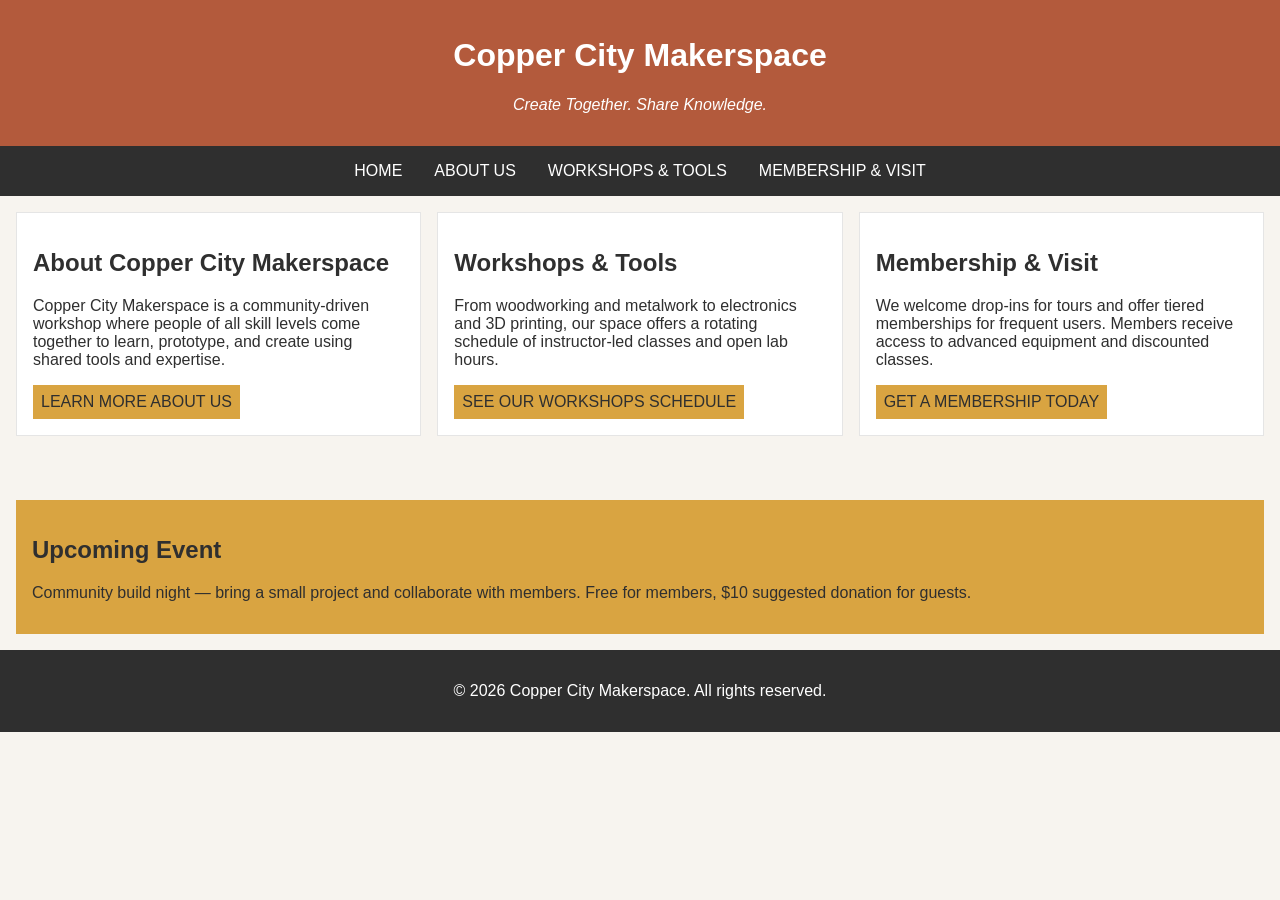
<file: index.html>
<!DOCTYPE html>
<html lang="en">
<head>
    <meta charset="UTF-8">
    <meta name="viewport" content="width=device-width, initial-scale=1.0">
    <link rel="stylesheet" href="styles.css">
    <title>Copper City Makerspace</title>
</head>
<body>
    <header>
        <h1>Copper City Makerspace</h1>
        <p>Create Together. Share Knowledge.</p>
    </header>
<nav>
    <ul>
        <li><a href="index.html">Home</a></li>
        <li><a href="about.html">About Us</a></li>
        <li><a href="workshops.html">Workshops & Tools</a></li>
        <li><a href="memberships.html">Membership & Visit</a></li>
    </ul>
</nav>
<main class="card-row" >
     <section id="about">
     <h2>About Copper City Makerspace</h2>
        <p>Copper City Makerspace is a community-driven workshop where people of all skill 
        levels come together to learn, prototype, and create using shared tools and expertise.</p>
        <a href="about.html">Learn more about us</a>
 </section>
 <section id="workshops">
        <h2>Workshops & Tools</h2>
        <p>From woodworking and metalwork to electronics and 3D printing, our space 
        offers a rotating schedule of instructor-led classes and open lab hours.</p>
        <a href="workshops.html">See our workshops schedule</a>
    </section>
     <section id="memberships">
        <h2>Membership & Visit</h2>
        <p>We welcome drop-ins for tours and offer tiered memberships for frequent users. 
        Members receive access to advanced equipment and discounted classes.</p>
        <a href="memberships.html">Get a membership today</a>
     </section>
</main>
<aside>
    <h2>Upcoming Event</h2>
    <p>Community build night — bring a small project and collaborate with members. Free for members, $10 suggested donation for guests.</p>
</aside>
<footer>
    <p>&copy; 2026 Copper City Makerspace. All rights reserved.</p>
</footer>
</body>
</html>
</file>
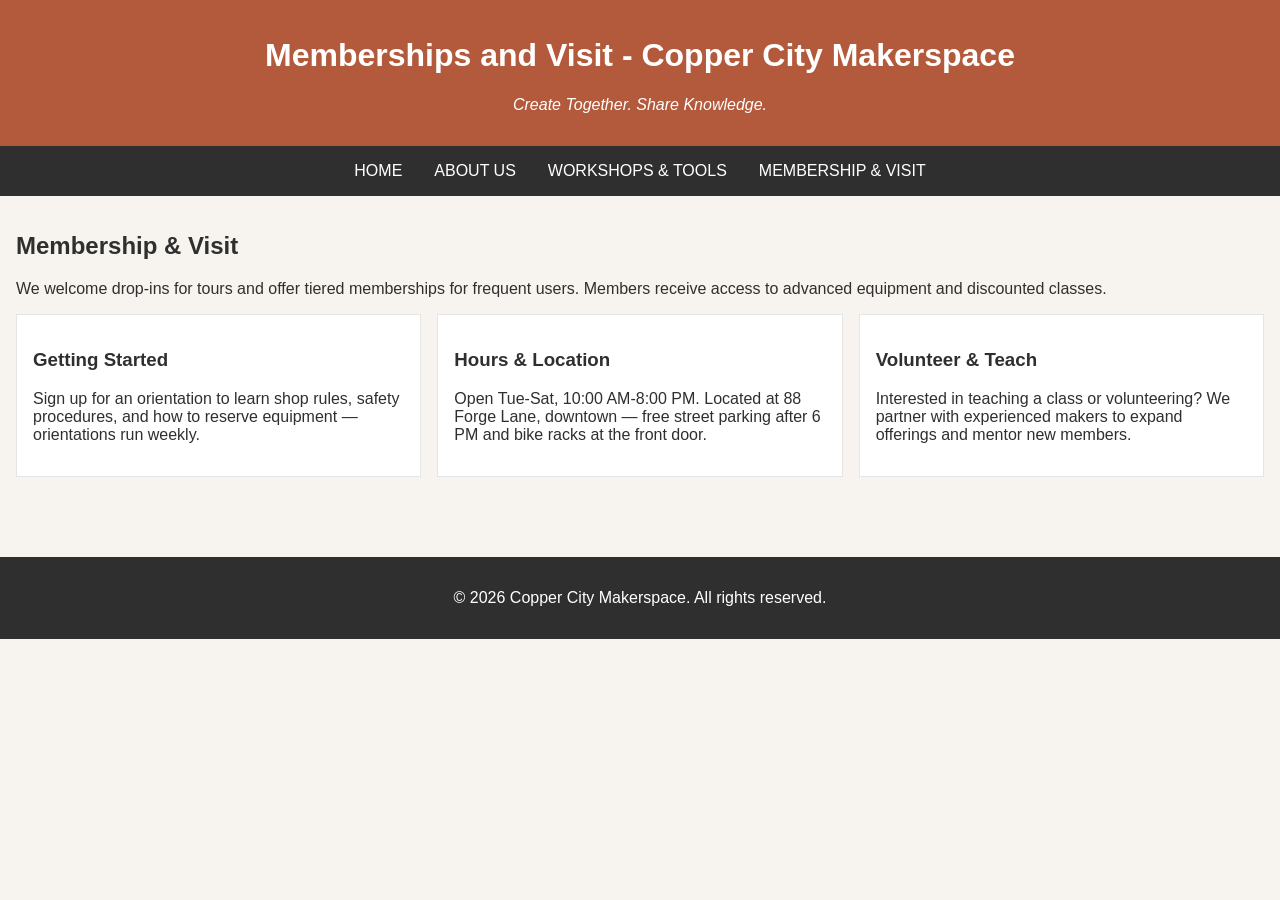
<file: memberships.html>
<!DOCTYPE html>
<html lang="en">
<head>
    <meta charset="UTF-8">
    <meta name="viewport" content="width=device-width, initial-scale=1.0">
    <link rel="stylesheet" href="styles.css">
    <title>Memberships - Copper City Makerspace</title>
</head>
<body>
     <header>
        <h1>Memberships and Visit - Copper City Makerspace</h1>
        <p>Create Together. Share Knowledge.</p>
    </header>
    
    <nav>
    <ul>
        <li><a href="index.html">Home</a></li>
        <li><a href="about.html">About Us</a></li>
        <li><a href="workshops.html">Workshops & Tools</a></li>
        <li><a href="memberships.html">Membership & Visit</a></li>
    </ul>
</nav>
<main>
        <section id="memberships">
        <h2>Membership & Visit</h2>
        <p>We welcome drop-ins for tours and offer tiered memberships for frequent users. Members receive access to advanced equipment and discounted classes.</p>
        <div class="card-row"> 
            <section>
                <h3>Getting Started</h3>
                <p>Sign up for an orientation to learn shop rules, safety procedures, and how to reserve equipment — orientations run weekly.</p>
            </section>
            <section>
                <h3>Hours & Location</h3>
                <p>Open Tue-Sat, 10:00 AM-8:00 PM. Located at 88 Forge Lane, downtown — free street parking after 6 PM and bike racks at the front door.</p>
            </section>
            <section>
                <h3>Volunteer & Teach</h3>
                <p>Interested in teaching a class or volunteering? We partner with experienced makers to expand offerings and mentor new members.</p>
            </section>
        </div>
    </section>
</main>
</body>
<footer>
    <p>&copy; 2026 Copper City Makerspace. All rights reserved.</p>
</footer>

</html>
</file>
<file: styles.css>
/* =====  CSS by Christina Carrasquilla updated by Zoei Mulvenon===  */

/* ===== Color Palette 

Copper:#B35A3C
Charcoal:#2F2F2F
Light Background:#F7F4EF
Card Background:#FFFFFF
Soft Gold:#D9A441
Border:#E5E5E5

===== */

/* ===== GLOBAL (Base) Styles ===== */

body {
    font-family: Arial, sans-serif;
    margin: 0;
    background-color: #F7F4EF;
    color: #2F2F2F;
    display: grid;
    grid-template-columns: 1fr;

}

header {
    background-color: #B35A3C;
    color: white;
    text-align: center;
    padding: 1rem;
}

header img {
    margin-top: 0.5rem;
}
header p {
    font-style:italic;
}
nav {
    background-color: #2F2F2F;
    padding:.5rem;
}

nav ul {
    list-style: none;
    margin: 0;
    padding: 0;
}

nav a {
    color: white;
    text-decoration: none;
    padding: 0.5rem;
    display: inline-block;
    text-transform:uppercase;
}

nav a:hover {
    background-color: #B35A3C;
}

main {
    padding: 1rem;
}
main a {
    background-color: #D9A441;
    color: #2F2F2F;
    text-decoration: none;
    padding: 0.5rem;
    display: inline-block;
    text-transform:uppercase;
}

main a:hover {
    background-color: #B35A3C;
    color: white;
}

section {
    margin-bottom: 2rem;
}

.card-row section {
    background-color: white;
    border: 1px solid #E5E5E5;
    padding: 1rem;
}

img {
    display: block;
    margin-top: 0.5rem;
    max-width: 100%;
}

aside {
    background-color: #D9A441;
    padding: 1rem;
    margin: 1rem;
}

footer {
    background-color: #2F2F2F;
    color: white;
    text-align: center;
    padding: 1rem;
}
/****** MEDIA QUREY MEDIUM*/

@media screen and (min-width:817px){
    nav ul {
        display: flex;
        justify-content: center;
        gap: 1rem;
    }

    .card-row {
        display: flex;
        gap: 1rem;
    }

    .card-row section {
        width: 30%;
    }
}
</file>
